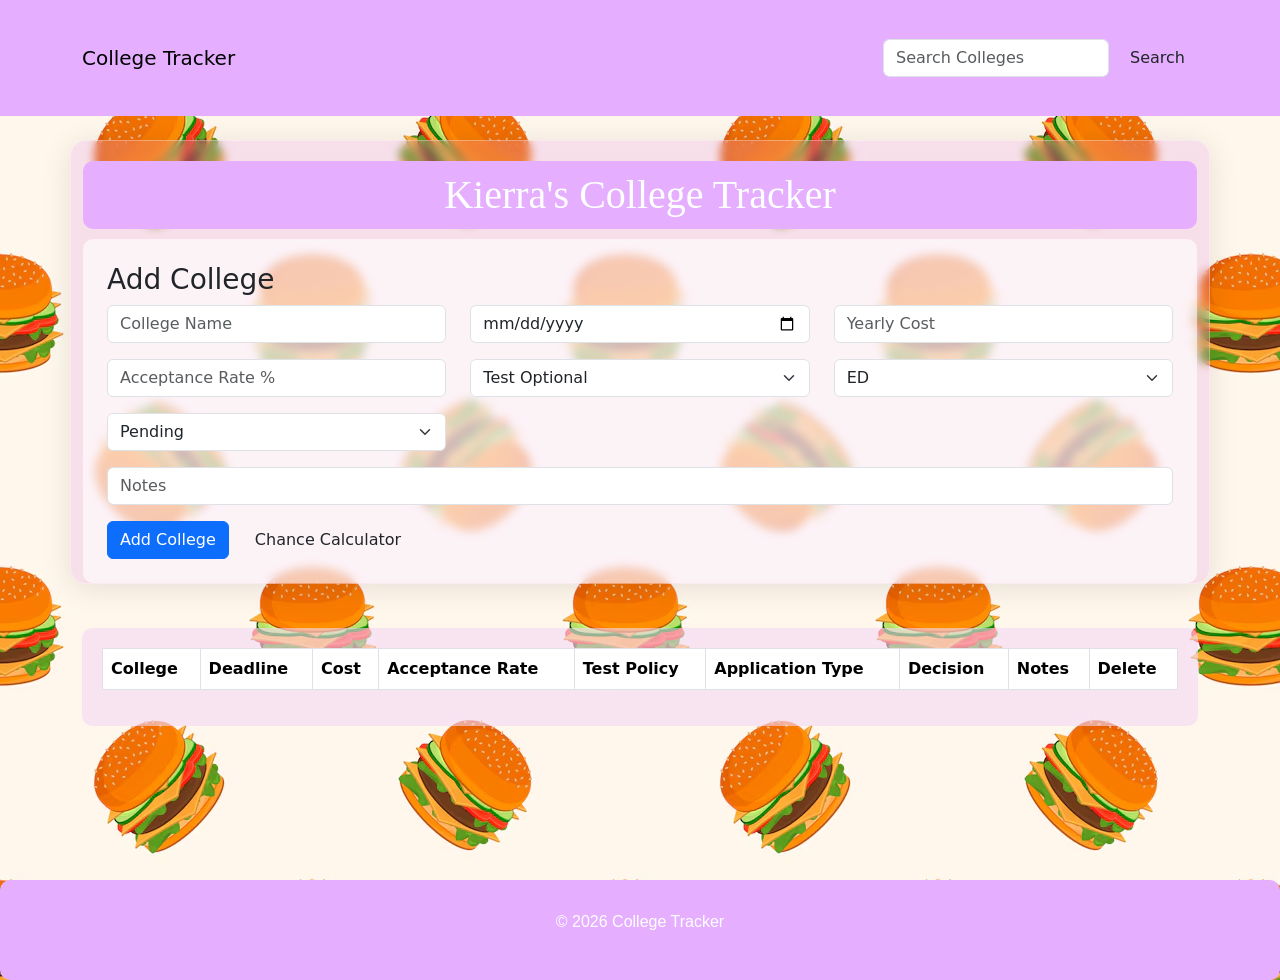
<file: index.html>
<!doctype html>
<html lang="en">
<head>
    <title>College Tracker</title>

    <meta charset="utf-8" />
    <meta
        name="viewport"
        content="width=device-width, initial-scale=1, shrink-to-fit=no"
    />

    <link
        href="https://cdn.jsdelivr.net/npm/bootstrap@5.3.2/dist/css/bootstrap.min.css"
        rel="stylesheet"
    />

    <link rel="stylesheet" href="style.css">
</head>

<body>

<header>
    <nav class="navbar navbar-expand-sm">
        <div class="container">
            <a class="navbar-brand" href="#">College Tracker</a>

            <button
                class="navbar-toggler d-lg-none"
                type="button"
                data-bs-toggle="collapse"
                data-bs-target="#collapsibleNavId"
            >
                <span class="navbar-toggler-icon"></span>
            </button>

            <div class="collapse navbar-collapse" id="collapsibleNavId">

                <ul class="navbar-nav me-auto"></ul>

                <form class="d-flex">
                    <input
                        class="form-control me-2"
                        type="text"
                        id="searchInput"
                        placeholder="Search Colleges"
                    >

                    <button
                        class="btn btn-outline"
                        type="button"
                    >
                        Search
                    </button>
                </form>

            </div>
        </div>
    </nav>
</header>

<main>

<div class="container mt-4">

    <div class="row">

        <div class="col-12 transparent">

            <h1 class="title text-center">
                Kierra's College Tracker
            </h1>

            <div class="text-background p-4">

                <h3>Add College</h3>

                <div class="row">

                    <div class="col-md-4 mb-3">
                        <input
                            type="text"
                            id="collegeName"
                            class="form-control"
                            placeholder="College Name"
                        >
                    </div>

                    <div class="col-md-4 mb-3">
                        <input
                            type="date"
                            id="deadline"
                            class="form-control"
                        >
                    </div>

                    <div class="col-md-4 mb-3">
                        <input
                            type="number"
                            id="cost"
                            class="form-control"
                            placeholder="Yearly Cost"
                        >
                    </div>

                    <div class="col-md-4 mb-3">
                        <input
                            type="number"
                            id="acceptanceRate"
                            class="form-control"
                            placeholder="Acceptance Rate %"
                        >
                    </div>
                    
                    <div class="col-md-4 mb-3">
                        <select id="testPolicy" class="form-select">
                            <option>Test Optional</option>
                            <option>Test Required</option>
                            <option>Test Blind</option>
                        </select>
                    </div>

                    <div class="col-md-4 mb-3">
                        <select
                            id="applicationType"
                            class="form-select"
                        >
                            <option>ED</option>
                            <option>EA</option>
                            <option>Regular</option>
                            <option>Rolling</option>
                        </select>
                    </div>

                    <div class="col-md-4 mb-3">
                        <select
                            id="decision"
                            class="form-select"
                        >
                            <option>Pending</option>
                            <option>Accepted</option>
                            <option>Rejected</option>
                            <option>Waitlisted</option>
                        </select>
                    </div>

                    <div class="col-md-12 mb-3">
                        <input
                            type="text"
                            id="notes"
                            class="form-control"
                            placeholder="Notes"
                        >
                    </div>

                </div>

                <button
                    class="btn btn-primary"
                    onclick="addCollege()"
                >
                    Add College
                </button>

                <button
                    class="btn btn- ms-2"
                    onclick="window.location.href='chancecalculator.html'"
                >
                    Chance Calculator
                </button>

            </div>

        </div>

    </div>

    <div class="row mt-4">

        <div class="col-12">

            <div class="table-responsive">

                <table class="table table-striped table-bordered">

                    <thead>

                        <tr>
                            <th>College</th>
                            <th>Deadline</th>
                            <th>Cost</th>
                            <th>Acceptance Rate</th>
                            <th>Test Policy</th>
                            <th>Application Type</th>
                            <th>Decision</th>
                            <th>Notes</th>
                            <th>Delete</th>
                        </tr>

                    </thead>

                    <tbody id="collegeTable">

                    </tbody>

                </table>

            </div>

        </div>

    </div>

</div>

</main>

<footer>
    <div class="container-footer">
        <div class="row">
            <div class="col-12">
                <p class="footer-text text-center">
                    © 2026 College Tracker
                </p>
            </div>
        </div>
    </div>
</footer>

<script src="tracker.js"></script>

<script src="https://cdn.jsdelivr.net/npm/@popperjs/core@2.11.8/dist/umd/popper.min.js"></script>

<script src="https://cdn.jsdelivr.net/npm/bootstrap@5.3.2/dist/js/bootstrap.min.js"></script>

</body>
</html>
</file>
<file: style.css>
.main-header {
  margin-top: 6px;
  background-color: #e68ba0;
  color: white;
  text-align: center;
  padding: 10px 0;
  font-family: Georgia, 'Times New Roman', Times, serif;
}
body {
  background-image: url(images/burgers2.avif);
}
.transparent {
  /* From https://css.glass */
  background: rgba(220, 141, 227, 0.219);
  border-radius: 16px;
  box-shadow: 0 4px 30px rgba(0, 0, 0, 0.1);
  backdrop-filter: blur(5px);
  -webkit-backdrop-filter: blur(10px);
  border: 1px solid rgba(255, 255, 255, 0.3);
}
.navbar {
  background-color: #e5aeff; 
}
.title {
  font-family: Georgia, 'Times New Roman', Times, serif;
  color: #ffffff;
  text-align: center;
  margin-top: 20px;
  margin-bottom: 10px;
  background-color: #e5aeff;
  padding: 10px;
  border-radius: 10px;
}
.container {
  margin-top: 30px;
  margin-bottom: 30px;
}
.text-background {
  background-color: rgba(255, 255, 255, 0.6);
  padding: 15px;
  border-radius: 10px;
}
.img-fluid {
  border-radius: 15px;
  margin-right: 35px;
  margin-top: 15px;
  width: 100%;
  height: auto;
  border: 8px solid #eb93df;
  margin-top: 50px;
}
.main-title {
  font-family: Georgia, 'Times New Roman', Times, serif;
  color: #000000;
  margin-top: 15px;
  margin-bottom: 10px;
}
.main-paragraph {
  font-family: Arial, sans-serif;
  color: #21023a;
  line-height: 1.6;
}
.main-paragraph-pic {
  font-family: Arial, sans-serif;
  color: #21023a;
  text-align: center;
  margin-top: 10px;
  margin-bottom: 20px;
}
.main-picture {
  font-family: Georgia, 'Times New Roman', Times, serif;
  color: #1d1c1c;
  text-align: center;
  margin-top: 20px;
  margin-bottom: 5px;
}

.container2 {
  margin-top: 10px;
  margin-bottom: 20px;
  background-color: rgba(255, 198, 250, 0.6);
  padding: 4px;
}
.container3 {
  margin: 20px;
  background-color: rgba(255, 255, 255, 0.6);
  padding-top: 8px;
  padding-bottom: 8px;
  border-radius: 10px;
}

.footer-text {
  font-family: Arial, sans-serif;
  color: #ffffff;
  padding: 10px 0;
}
.container-footer {
  margin-top: 30px;
  background-color: #e5aeff;
  border-radius: 10px;
  padding: 20px;
}
.table-responsive {
  background-color: rgba(244, 217, 245, 0.6);
  padding: 20px;
  border-radius: 10px;
  margin-top: 20px;
}
main {
  min-height: calc(100vh - 200px);
 }

footer {
  margin-top: 40px;
}
</file>
